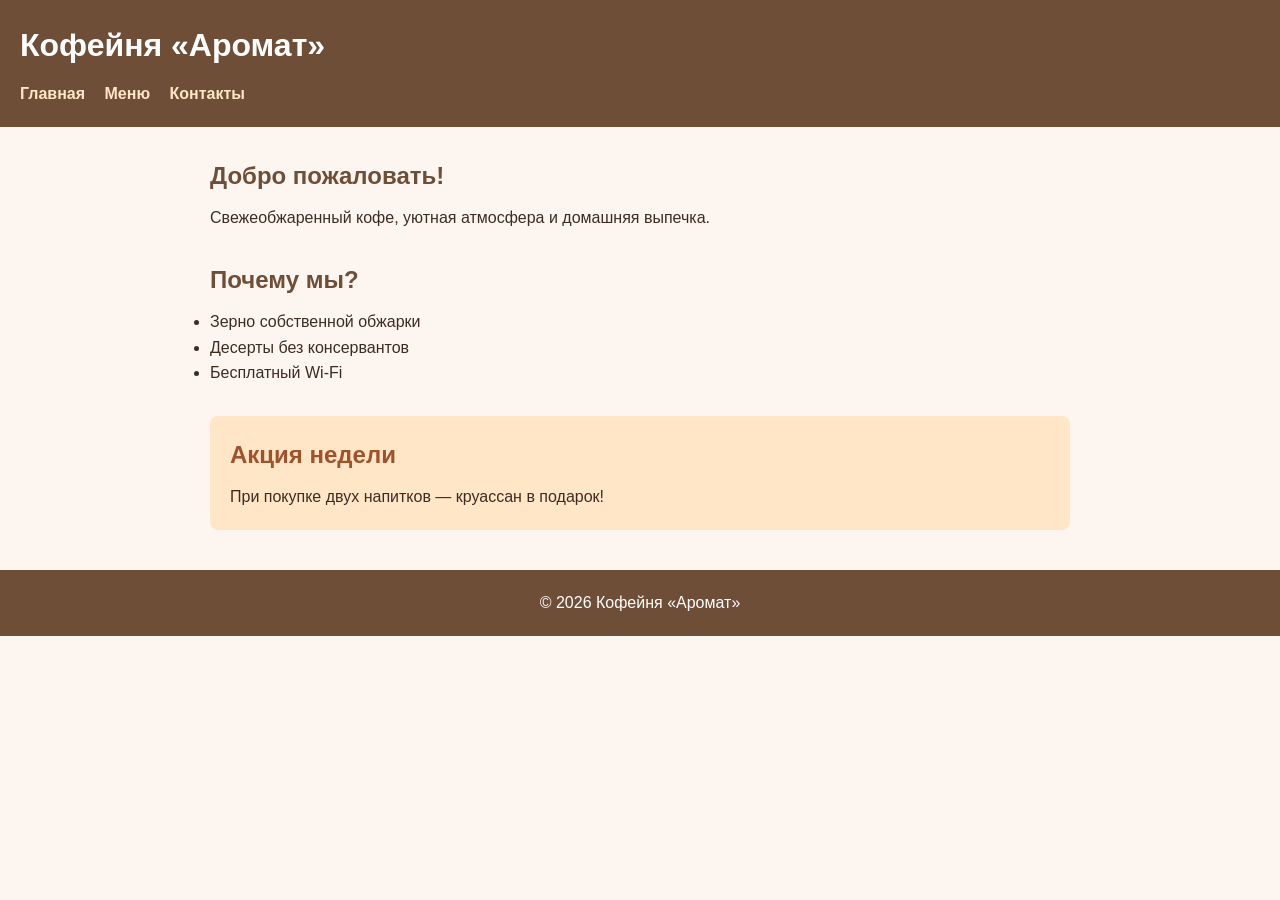
<file: index.html>
<!DOCTYPE html>
<html lang="ru">
<head>
  <meta charset="UTF-8">
  <meta name="viewport" content="width=device-width, initial-scale=1.0">
  <title>Кофейня «Аромат» — Главная</title>
  <link rel="stylesheet" href="style.css">
</head>
<body>
  <header>
    <h1>Кофейня «Аромат»</h1>
    <nav>
      <a href="index.html">Главная</a>
      <a href="menu.html">Меню</a>
      <a href="contacts.html">Контакты</a>
    </nav>
  </header>

  <main>
    <section class="hero">
      <h2>Добро пожаловать!</h2>
      <p>Свежеобжаренный кофе, уютная атмосфера и домашняя выпечка.</p>
    </section>

    <section class="features">
      <h2>Почему мы?</h2>
      <ul>
        <li>Зерно собственной обжарки</li>
        <li>Десерты без консервантов</li>
        <li>Бесплатный Wi-Fi</li>
      </ul>
    </section>
    <section class="promo">
      <h2>Акция недели</h2>
      <p>При покупке двух напитков — круассан в подарок!</p>
    </section>
  </main>

  <footer>
    <p>&copy; 2026 Кофейня «Аромат»</p>
  </footer>
</body>
</html>
</file>
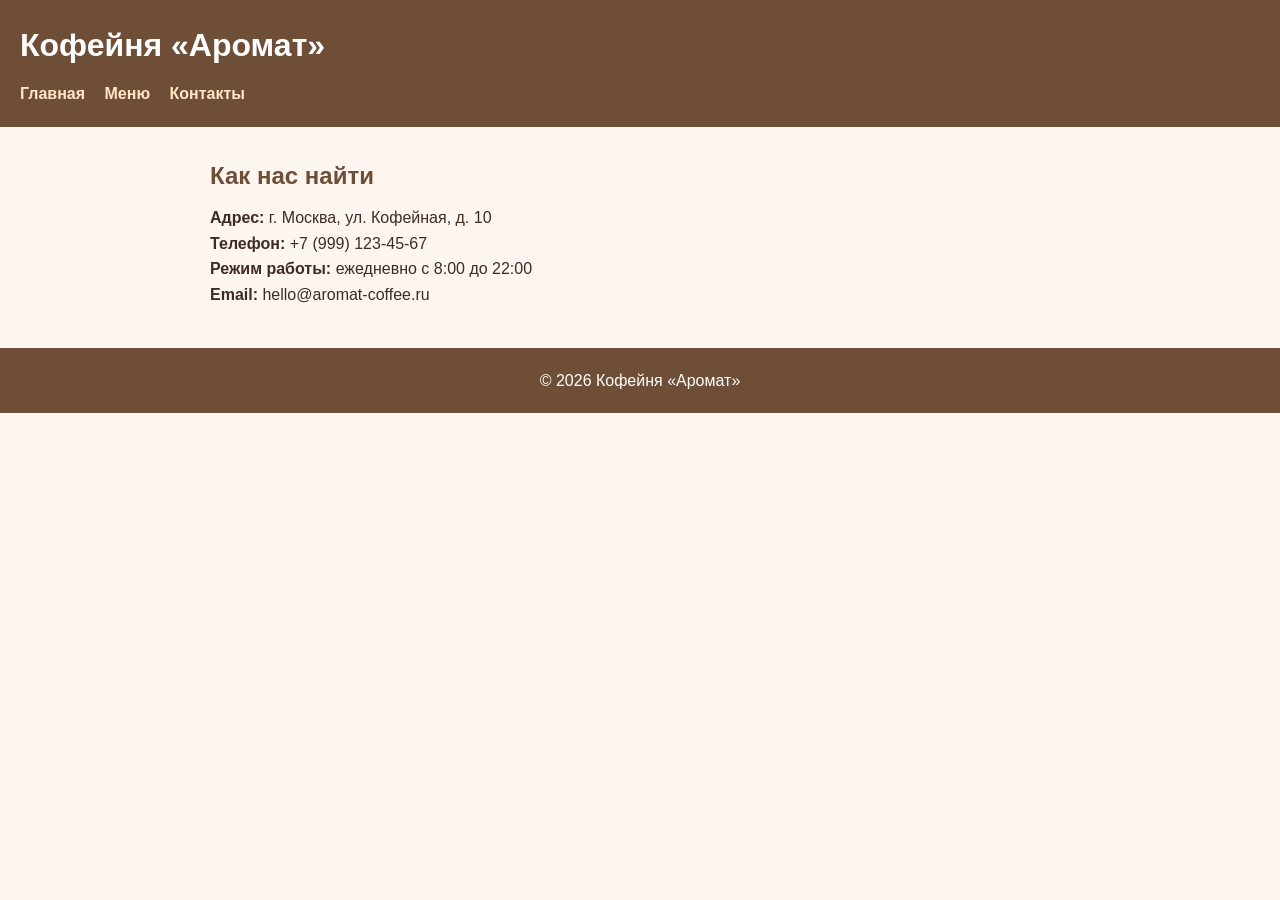
<file: contacts.html>
<!DOCTYPE html>
<html lang="ru">
<head>
  <meta charset="UTF-8">
  <meta name="viewport" content="width=device-width, initial-scale=1.0">
  <title>Кофейня «Аромат» — Контакты</title>
  <link rel="stylesheet" href="style.css">
</head>
<body>
  <header>
    <h1>Кофейня «Аромат»</h1>
    <nav>
      <a href="index.html">Главная</a>
      <a href="menu.html">Меню</a>
      <a href="contacts.html">Контакты</a>
    </nav>
  </header>

  <main>
    <h2>Как нас найти</h2>
    <p><strong>Адрес:</strong> г. Москва, ул. Кофейная, д. 10</p>
    <p><strong>Телефон:</strong> +7 (999) 123-45-67</p>
    <p><strong>Режим работы:</strong> ежедневно с 8:00 до 22:00</p>
    <p><strong>Email:</strong> hello@aromat-coffee.ru</p>
  </main>

  <footer>
    <p>&copy; 2026 Кофейня «Аромат»</p>
  </footer>
</body>
</html>
</file>
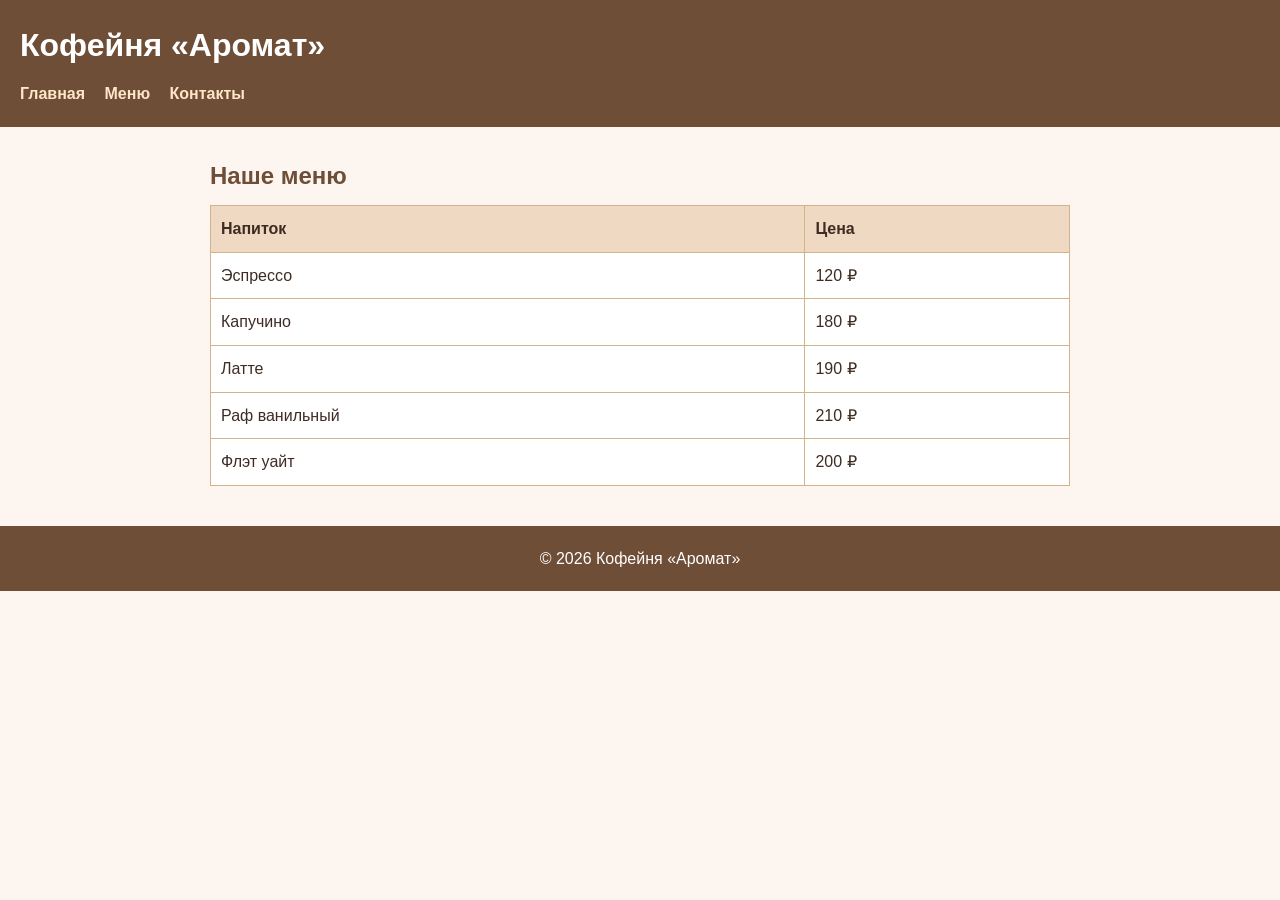
<file: menu.html>
<!DOCTYPE html>
<html lang="ru">
<head>
  <meta charset="UTF-8">
  <meta name="viewport" content="width=device-width, initial-scale=1.0">
  <title>Кофейня «Аромат» — Меню</title>
  <link rel="stylesheet" href="style.css">
</head>
<body>
  <header>
    <h1>Кофейня «Аромат»</h1>
    <nav>
      <a href="index.html">Главная</a>
      <a href="menu.html">Меню</a>
      <a href="contacts.html">Контакты</a>
    </nav>
  </header>

  <main>
    <h2>Наше меню</h2>
    <table>
      <tr><th>Напиток</th><th>Цена</th></tr>
      <tr><td>Эспрессо</td><td>120 ₽</td></tr>
      <tr><td>Капучино</td><td>180 ₽</td></tr>
      <tr><td>Латте</td><td>190 ₽</td></tr>
      <tr><td>Раф ванильный</td><td>210 ₽</td></tr>
      <tr><td>Флэт уайт</td><td>200 ₽</td></tr>
    </table>
  </main>

  <footer>
    <p>&copy; 2026 Кофейня «Аромат»</p>
  </footer>
</body>
</html>
</file>
<file: style.css>
* {
  box-sizing: border-box;
  margin: 0;
  padding: 0;
}

body {
  font-family: Arial, sans-serif;
  background: #fdf6f0;
  color: #3e2c23;
  line-height: 1.6;
}

header {
  background: #6f4e37;
  color: #fff;
  padding: 20px;
}

header h1 {
  margin-bottom: 10px;
}

nav a {
  color: #ffe6c7;
  text-decoration: none;
  margin-right: 15px;
  font-weight: bold;
}

nav a:hover {
  text-decoration: underline;
}

main {
  max-width: 900px;
  margin: 30px auto;
  padding: 0 20px;
}

section {
  margin-bottom: 30px;
}

h2 {
  color: #6f4e37;
  margin-bottom: 10px;
}

table {
  width: 100%;
  border-collapse: collapse;
  background: #fff;
}

th, td {
  border: 1px solid #d2b48c;
  padding: 10px;
  text-align: left;
}

th {
  background: #f0d9c2;
}

footer {
  text-align: center;
  padding: 20px;
  background: #6f4e37;
  color: #fff;
  margin-top: 40px;
}
.promo {
  background: #ffe6c7;
  padding: 20px;
  border-radius: 8px;
  margin-top: 20px;
}

.promo h2 {
  color: #a0522d;
}
</file>
